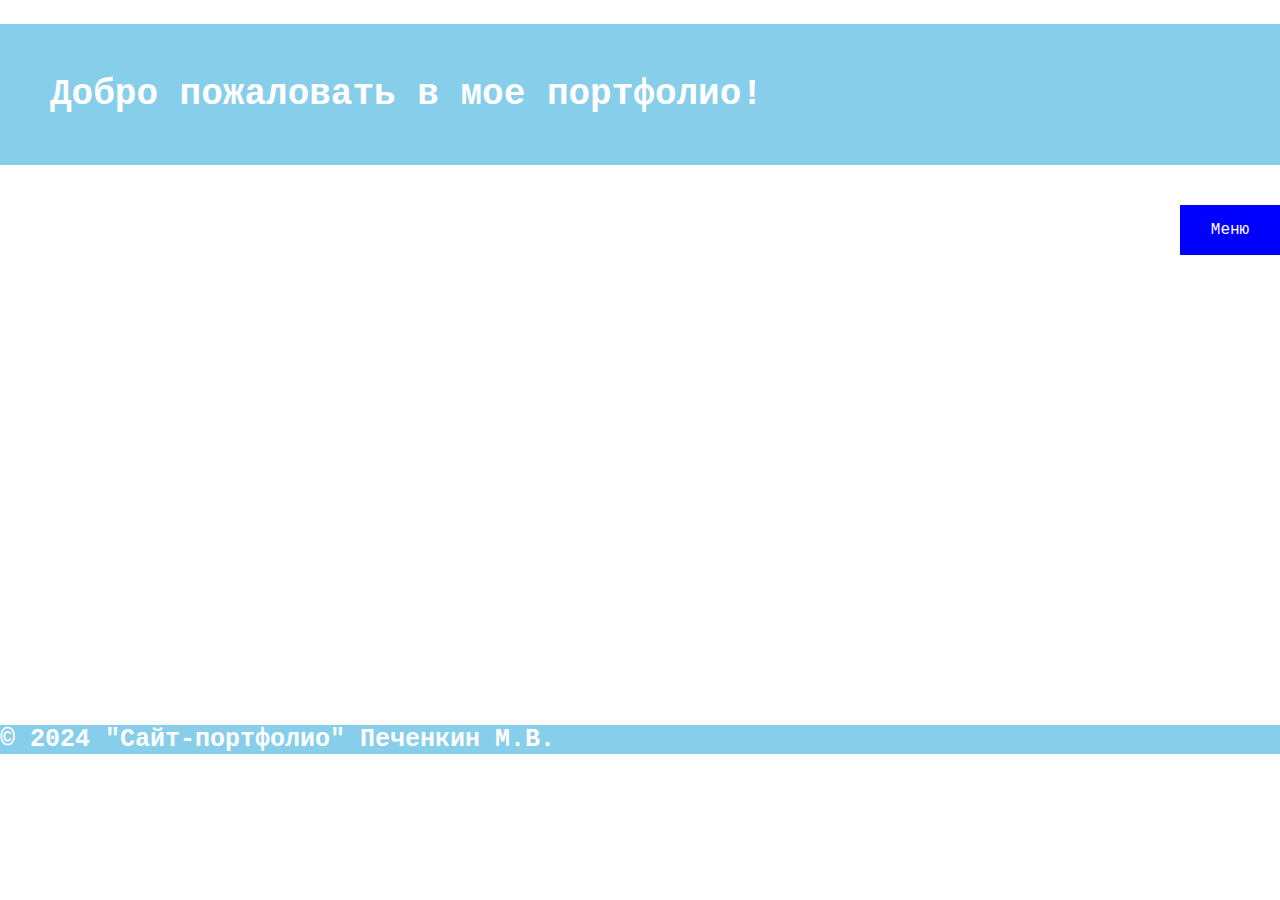
<file: index.html>
<!DOCTYPE html>
<html lang="ru">
<head>
   
    <meta charset="UTF-8">
    <link rel="stylesheet" href="styles.css">
    <title>Главная</title>
</head>
<body>
    <h1 class=endl>Добро пожаловать в мое портфолио!</h1>
    <nav>
     <ul class=menu>
       <li><a href="">Меню</a>
           <ul>
               <li><a href="index.html">Главная</a></li>
               <li><a href="qualities.html">Качества</a></li>
               <li><a href="photos.html">Фото</a></li>
               <li><a href="contacts.html">Контакты</a></li>
          </ul>
      </li>
    </nav>

    
        <p>Всем привет! Меня зовут Печенкин Миша, мне 19 лет,живу в городе Кирове, и учусь в Вятском государственном университете на направлении Информационная безопасность.</p>
        <p>Получал школьные знания я в Вятской Православной гимназии, что находится напротив моего университета. В школе был достаточно активным,участвовал во многих олимпиадах и конкурсах.
        Одна из тех где мне удалось добиться наибольшего успеха - это ОБЖ. Стал призером регионального этапа дважды. Был победителем муниципального этапа. Я очень рад что учился в этой школе,
        поскольку она дала мне надежную базу знаний, с которыми я смог успешно поступить в университет.
        </p>
        <p> Я выбрал иммено эту специальность в вузе, поскольку было интересно программирование и внутреннее устройство электронной техники. Учиться в университете оказалось сложнее,чем казалось изначально,
        но пока что справляюсь.
        </p>
        <p>Интересуюсь всем, что имеет какое либо техническое устройство. В особенности симпатизируют автомобили.Надеюсь в будующем совместить свою профессию и люболвь к автомобилям. </p> 
    
</body>
    <footer class=endl>
                <p>&copy; 2024 "Сайт-портфолио" Печенкин М.В. </p>
        </footer>
</html>
</file>
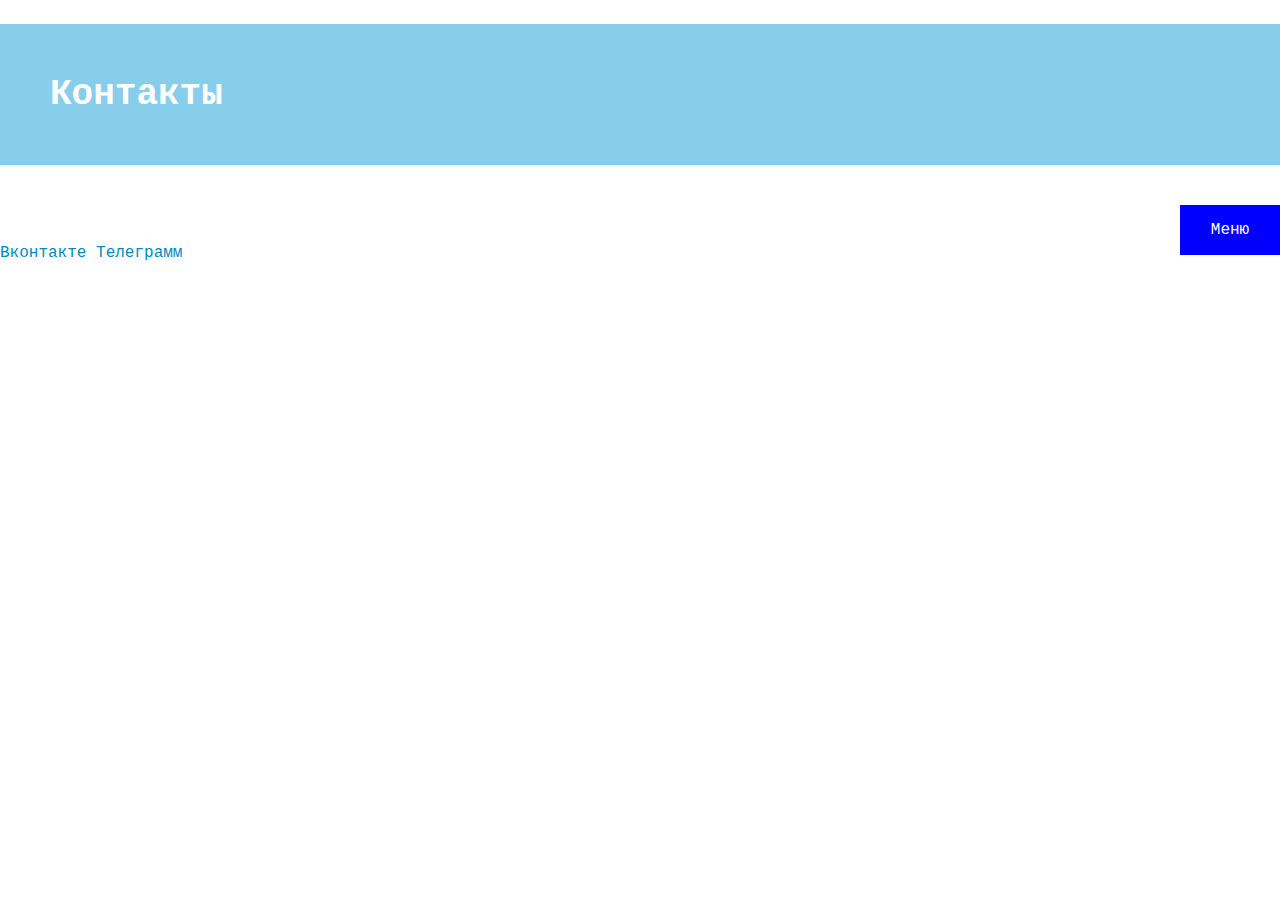
<file: contacts.html>
<!DOCTYPE html>
<html lang="ru">
<head>
    <meta charset="UTF-8">
    <link rel="stylesheet" href="styles.css">
    <title>Контакты</title>
</head>
<body>
    <h1>Контакты</h1>
    <nav>
     <ul class=menu>
       <li><a href="">Меню</a>
           <ul>
               <li><a href="index.html">Главная</a></li>
               <li><a href="qualities.html">Качества</a></li>
               <li><a href="photos.html">Фото</a></li>
               <li><a href="contacts.html">Контакты</a></li>
          </ul>
      </li>
    </nav>

    <p>Связаться со мной:</p>
    <ul1 class=url>
        <a href="https://vk.com/bliimik">Вконтакте</a>
       <a href="https://t.me/izmail228">Телеграмм</a>
        <p>Номер телефона:+7(961)748-52-68</p>
    </ul1>
  
</body>
</html>
</file>
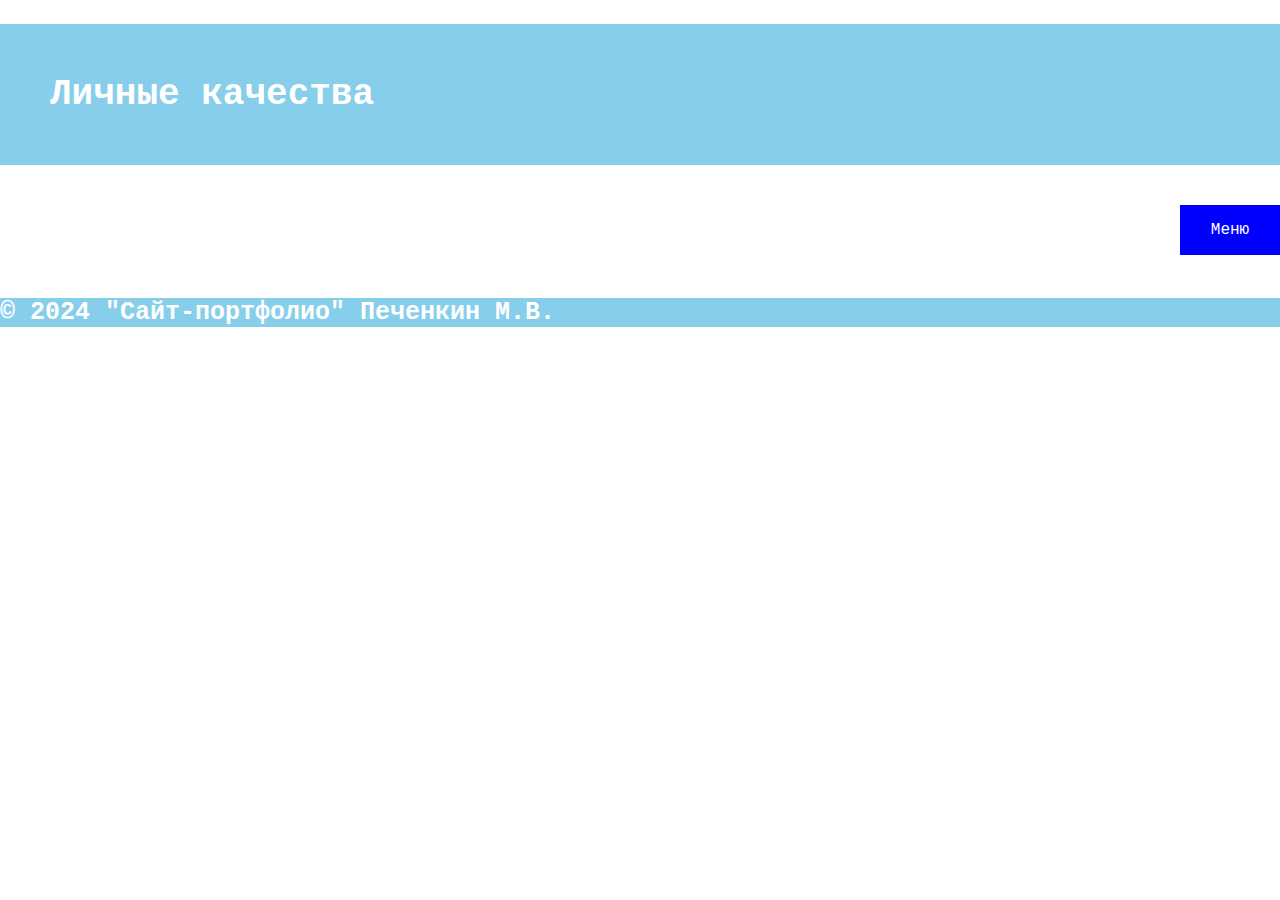
<file: qualities.html>
<!DOCTYPE html>
<html lang="ru">
<head>
    <meta charset="UTF-8">
    <link rel="stylesheet" href="styles.css">
    <title>Личные качества</title>
</head>
<body>
    <h1>Личные качества</h1>
    <nav>
     <ul class=menu>
       <li><a href="">Меню</a>
           <ul>
               <li><a href="index.html">Главная</a></li>
               <li><a href="qualities.html">Качества</a></li>
               <li><a href="photos.html">Фото</a></li>
               <li><a href="contacts.html">Контакты</a></li>
          </ul>
      </li>
    </nav>

    <ul>
        <p>Отзывчивость, готовность прийти на помощь, общительность, дружелюбность</p>
        <p>Образование: Среднее, неполное высшее.</p>         
    </ul>
</body>
     <footer class=endl>
                <p>&copy; 2024 "Сайт-портфолио" Печенкин М.В. </p>
        </footer>
</html>
</file>
<file: styles.css>
/* Основные стили сайта */
body {
    font-family: Courier, sans-serif;
    margin: 0;
    font-size: 10px
    padding: 0;
    background:url(https://bitcoinist.com/wp-content/uploads/2020/06/shutterstock_1128653108-scaled.jpg); 
    color: #fff; /* Цвет текста */
}
}
}

/* Стилизация шапки */
header {
    background-color: #333; /* Темно-серый цвет фона шапки */
    color: #fff; /* Белый цвет текста в шапке */
    padding: 20px 0;
    text-align: center;
}

h1{
  padding:50px ;
  background-color: #87CEEB;
  color: #fff;
font-size:36px;
    text-size:30px;
    
}
/* Стили навигационного меню */
.menu {
            float: right ;
            position: relative;
        }
.menu:last-child {
            margin-right: 0px;
            padding-top: 0px ;
            position: relative;
        }

.menu{
  display:flex;
}
.menu li{
  list-style: none;
  position: relative;
  width: 100px;
  background:#0000FF
  
}
.menu a{
  color:#fff;
  text-decoration: none;
  display:block;
  text-align:center;
  padding: 0px 20px;
  height:50px;
  line-height: 50px;
  line-
  transition: all .5s;
}
.menu ul:hover{
  background:#006400 ;
}
.menu ul{
  position: absolute;
  right:100;
  top:100%;
  display:none;
  padding:0;
}
.menu li:hover ul{
  display:block;
}

/* Изменение цвета фона ссылок при наведении */
nav ul li a:hover {
    background-color: #6495ED;
}

/* Стилизация основного контента */
main {
    padding: 20px;
    background-color: #fff; /* Белый цвет фона для контента */
    margin: 20px auto;
    max-width: 1000px; /* Максимальная ширина контента */
    box-shadow: 0 0 10px rgba(0,0,0,0.1); /* Тень вокруг контента */
    font-size:1.2rem
}

/* Стилизация кнопок и ссылок */
button, .button {
    background-color: #008cba; 
    color: #fff; 
    padding: 10px 20px;
    border: none;
    cursor: pointer;
    display: inline-block;
    margin: 10px 0;
}

button:hover, .button:hover {
    background-color: #005f73; /* Чуть более темный синий при наведении */
}

a {
    color: #008cba; /* Синий цвет для обычных ссылок */
    text-decoration: none; /* Убираем подчеркивание у ссылок */
}

p{
    font-size:25px;
    color:#fff;
    font-family: Courier, sans-serif;
    font-weight:700

}
footer{
    background-color: #87CEEB;
  color: #fff;
}
.url{
    color:=#fff
}
</file>
